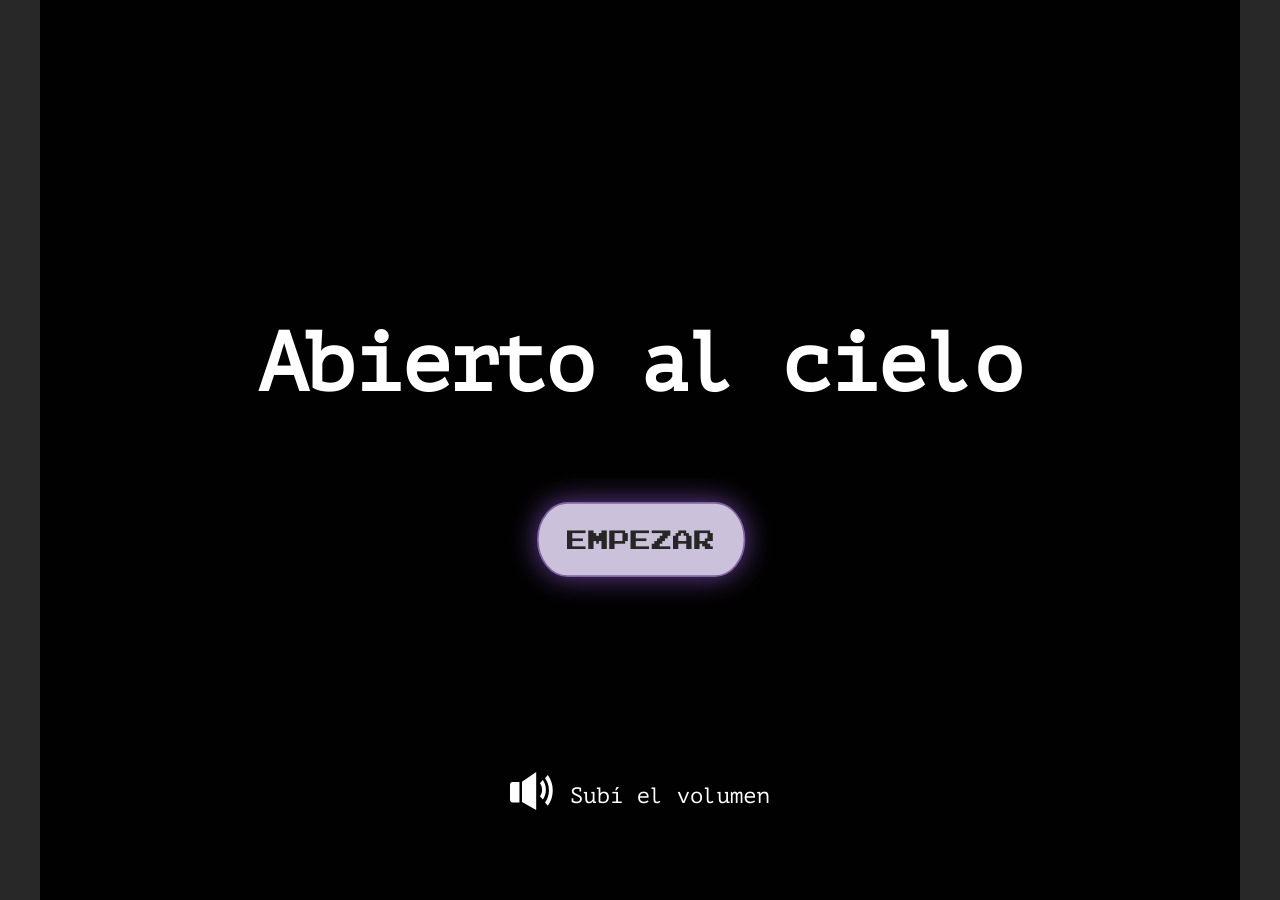
<file: index.html>
<!doctype html>
<html lang="es">
<head>
  <meta charset="utf-8">
  <!-- Creado con Storyline 360 - http://www.articulate.com  -->
  <!-- version: 3.64.27845.0 -->
  <title>Abierto al cielo</title>
  <meta http-equiv="x-ua-compatible" content="IE=edge"/>
  <meta name="viewport" content="width=device-width,initial-scale=1,user-scalable=no,shrink-to-fit=no,minimal-ui"/>
  <meta name="apple-mobile-web-app-capable" content="yes"/>
  <style>
    html, body { height: 100%; padding: 0; margin: 0 }
    #app { height: 100%; width: 100%; }
  </style>
  
  <script>window.THREE = { };</script>
</head>
<body style="background: #282828" class="cs-HTML theme-unified">
  <!-- 360 -->
  <script>!function(e){var i=/iPhone/i,o=/iPod/i,n=/iPad/i,t=/(?=.*\bAndroid\b)(?=.*\bMobile\b)/i,d=/Android/i,s=/(?=.*\bAndroid\b)(?=.*\bSD4930UR\b)/i,b=/(?=.*\bAndroid\b)(?=.*\b(?:KFOT|KFTT|KFJWI|KFJWA|KFSOWI|KFTHWI|KFTHWA|KFAPWI|KFAPWA|KFARWI|KFASWI|KFSAWI|KFSAWA)\b)/i,r=/IEMobile/i,h=/(?=.*\bWindows\b)(?=.*\bARM\b)/i,a=/BlackBerry/i,l=/BB10/i,p=/Opera Mini/i,f=/(CriOS|Chrome)(?=.*\bMobile\b)/i,u=/(?=.*\bFirefox\b)(?=.*\bMobile\b)/i,c=new RegExp("(?:Nexus 7|BNTV250|Kindle Fire|Silk|GT-P1000)","i"),w=function(e,i){return e.test(i)},A=function(e){var A=e||navigator.userAgent,v=A.split("[FBAN");if(void 0!==v[1]&&(A=v[0]),this.apple={phone:w(i,A),ipod:w(o,A),tablet:!w(i,A)&&w(n,A),device:w(i,A)||w(o,A)||w(n,A)},this.amazon={phone:w(s,A),tablet:!w(s,A)&&w(b,A),device:w(s,A)||w(b,A)},this.android={phone:w(s,A)||w(t,A),tablet:!w(s,A)&&!w(t,A)&&(w(b,A)||w(d,A)),device:w(s,A)||w(b,A)||w(t,A)||w(d,A)},this.windows={phone:w(r,A),tablet:w(h,A),device:w(r,A)||w(h,A)},this.other={blackberry:w(a,A),blackberry10:w(l,A),opera:w(p,A),firefox:w(u,A),chrome:w(f,A),device:w(a,A)||w(l,A)||w(p,A)||w(u,A)||w(f,A)},this.seven_inch=w(c,A),this.any=this.apple.device||this.android.device||this.windows.device||this.other.device||this.seven_inch,this.phone=this.apple.phone||this.android.phone||this.windows.phone,this.tablet=this.apple.tablet||this.android.tablet||this.windows.tablet,"undefined"==typeof window)return this},v=function(){var e=new A;return e.Class=A,e};"undefined"!=typeof module&&module.exports&&"undefined"==typeof window?module.exports=A:"undefined"!=typeof module&&module.exports&&"undefined"!=typeof window?module.exports=v():"function"==typeof define&&define.amd?define("isMobile",[],e.isMobile=v()):e.isMobile=v()}(this);
    window.isMobile.apple.tablet = window.isMobile.apple.tablet ||
      (navigator.platform === 'MacIntel' && navigator.maxTouchPoints > 1);
    window.isMobile.apple.device = window.isMobile.apple.device || window.isMobile.apple.tablet;
    window.isMobile.tablet = window.isMobile.tablet || window.isMobile.apple.tablet;
    window.isMobile.any = window.isMobile.any || window.isMobile.apple.tablet;
  </script>

  <div id="focus-sink" tabindex="-1"></div>

  <div id="preso"></div>
  <script>
    window.DS = {};
    window.globals = {
      DATA_PATH_BASE: '',
      HAS_FRAME: true,
      HAS_SLIDE: true,

      lmsPresent: false,
      tinCanPresent: false,
      cmi5Present: false,
      aoSupport: false,
      scale: 'noscale',
      captureRc: false,
      browserSize: 'optimal',
      bgColor: '#282828',
      features: 'InsertSvgPicture,MultipleQuizTracking,QuestionCorrectVariable',
      themeName: 'unified',
      preloaderColor: '#FFFFFF',
      suppressAnalytics: false,
      productChannel: 'stable',
      publishSource: 'storyline',
      aid: 'aid|b83727a3-769d-4b70-ab6b-d21eee3c8327',
      cid: '01937736-3044-4a95-bb03-617b575a94d4',
      playerVersion: '3.64.27845.0',
      publishTimestamp: '2022-11-05T17:25:00.7963345Z',
      maxIosVideoElements: 10,

      
      parseParams: function(qs) {
        if (window.globals.parsedParams != null) {
          return window.globals.parsedParams;
        }
        qs = (qs || window.location.search.substr(1)).split('+').join(' ');
        var params = {},
            tokens,
            re = /[?&]?([^=]+)=([^&]*)/g;

        while (tokens = re.exec(qs)) {
          params[decodeURIComponent(tokens[1]).trim()] =
            decodeURIComponent(tokens[2]).trim();
        }
        window.globals.parsedParams = params;
        return params;
      }

    };

    (function() {

      var classTypes = [ 'desktop', 'mobile', 'phone', 'tablet' ];

      var addDeviceClasses = function(prefix, testObj) {
        var curr, i;
        for (i = 0; i < classTypes.length; i++) {
          curr = classTypes[i];
          if (testObj[curr]) {
            document.body.classList.add(prefix + curr);
          }
        }
      };

      var params = window.globals.parseParams(),
          isDevicePreview = params.devicepreview === '1',
          isPhoneOverride = params.deviceType === 'phone' || (isDevicePreview && params.phone == '1'),
          isTabletOverride = (params.deviceType === 'tablet' || isDevicePreview) && !isPhoneOverride,
          isMobileOverride = isPhoneOverride || isTabletOverride;

      var deviceView = {
        desktop: !window.isMobile.any && !isMobileOverride,
        mobile: window.isMobile.any || isMobileOverride,
        phone: isPhoneOverride || (window.isMobile.phone && !isTabletOverride),
        tablet: isTabletOverride || window.isMobile.tablet
      };

      window.globals.deviceView = deviceView;
      window.isMobile.desktop = !window.isMobile.any;
      window.isMobile.mobile = window.isMobile.any;

      addDeviceClasses('view-', deviceView);

    })();
  </script>
  
  <script src='story_content/user.js' type=text/javascript></script>
  <div class="slide-loader"></div>

  <script>
    var doc = document, loader = doc.body.querySelector('.slide-loader'); [ 1, 2, 3 ].forEach(function(n) { var d = doc.createElement('div'); d.style.backgroundColor = window.globals.preloaderColor; d.classList.add('mobile-loader-dot'); d.classList.add('dot' + n); loader.appendChild(d); });
  </script>

  <div class="mobile-load-title-overlay" style="display: none">
    <div class="mobile-load-title">Abierto al cielo</div>
  </div>

  <div class="mobile-chrome-warning"></div>

  <script>
    
    if (window.autoSpider && window.vInterfaceObject) {
      document.querySelector('.mobile-load-title-overlay').style.display = 'none';
    }
  </script>

  

  <link rel="stylesheet" href="html5/data/css/output.min.css" data-noprefix/>
</body>
<script src="html5/lib/scripts/bootstrapper.min.js"></script>
</html>
</file>
<file: html5/data/css/output.min.css>
@font-face {
  font-family: 'Open SansBold CharsBold49B5833C';
  src: url('[data-uri]');
  font-style: normal;
  font-weight: normal;
}
@font-face {
  font-family: 'Open Sans Charset1_ 6Mw196A5F36';
  src: url('[data-uri]');
  font-style: normal;
  font-weight: normal;
}
@font-face {
  font-family: 'Arcade Normal Charset1_846DC7E7';
  src: url('[data-uri]');
  font-style: normal;
  font-weight: normal;
}
@font-face {
  font-family: 'PT MonoBold CharsetBold4E6924D1';
  src: url('[data-uri]');
  font-style: normal;
  font-weight: normal;
}
@font-face {
  font-family: 'PT Mono Charset1_ 5lrIJ16857153';
  src: url('[data-uri]');
  font-style: normal;
  font-weight: normal;
}
@font-face {
  font-family: 'OrbitronBold CharseBoldD4BAC62B';
  src: url('[data-uri]');
  font-style: normal;
  font-weight: normal;
}
@font-face {
  font-family: 'PT MonoItalic ChaItalic104500CA';
  src: url('[data-uri]');
  font-style: normal;
  font-weight: normal;
}
@font-face {
  font-family: 'Arcade Normal Charset0_7194EC8C';
  src: url('[data-uri]');
  font-style: normal;
  font-weight: normal;
}
@font-face {
  font-family: 'Arial Charset0_v8wz5YMo9EE9FF07';
  src: url('[data-uri]');
  font-style: normal;
  font-weight: normal;
}
@font-face {
  font-family: 'PT Mono Charset0_v2meRA49785F6A';
  src: url('[data-uri]');
  font-style: normal;
  font-weight: normal;
}
@font-face {
  font-family: 'PT MonoBold CharsetBoldE4C182DD';
  src: url('[data-uri]');
  font-style: normal;
  font-weight: normal;
}
@font-face {
  font-family: 'OrbitronBold CharseBold1B84E98C';
  src: url('[data-uri]');
  font-style: normal;
  font-weight: normal;
}
@font-face {
  font-family: 'PT MonoItalic ChaItalicB772B154';
  src: url('[data-uri]');
  font-style: normal;
  font-weight: normal;
}
.cs-HTML {
  background: rgba(40, 40, 40, 1);
}
.cs-pxabnsnfns00000000101 .cs-infopanel  {
  box-shadow: 0 1px 0 rgba(0, 0, 0, 0);
  background: rgba(255, 255, 255, 1);
}
.cs-pxabnsnfns00000000101 .cs-infopanel .cs-link {
  color: rgba(186, 187, 186, 1);
}
.cs-pxabnsnfns00000000101 .cs-infopanel .cs-link:hover {
  color: rgba(255, 255, 255, 1);
}
.cs-pxabnsnfns00000000101 .cs-infopanel .cs-name {
  color: rgba(68, 68, 68, 1);
}
.cs-pxabnsnfns00000000101 .cs-infopanel .cs-title {
  color: rgba(153, 153, 153, 1);
}
.cs-pxabnsnfns00000000101 .cs-infopanelpopup  {
  box-shadow: 0 1px 0 rgba(0, 0, 0, 0);
  background: rgba(0, 0, 0, 0);
}
.cs-pxabnsnfns00000000101 .cs-infopanelpopup .cs-link {
  color: rgba(255, 0, 0, 1);
}
.cs-pxabnsnfns00000000101 .cs-infopanelpopup .cs-link:hover {
  color: rgba(255, 255, 255, 1);
}
.cs-pxabnsnfns00000000101 .cs-infopanelpopup .cs-name {
  color: rgba(255, 255, 255, 1);
}
.cs-pxabnsnfns00000000101 .cs-infopanelpopup .cs-bio {
  color: rgba(186, 187, 186, 1);
}
.cs-pxabnsnfns00000000101 .cs-timer  {
  color: rgba(186, 187, 186, 1);
}
.cs-pxabnsnfns00000000101 .cs-duration stop:first-child {
  stop-color: rgba(60, 60, 60, 1);
}
.cs-pxabnsnfns00000000101 .cs-duration stop:last-child {
  stop-color: rgba(60, 60, 60, 1);
}
.cs-pxabnsnfns00000000101 .cs-elapsed stop:first-child {
  stop-color: rgba(254, 227, 71, 1);
}
.cs-pxabnsnfns00000000101 .cs-elapsed stop:last-child {
  stop-color: rgba(254, 227, 71, 1);
}
.cs-pxabnsnfns00000000101 .cs-timer .cs-pie .cs-innerstroke {
  stroke: rgba(199, 199, 199, 1);
}
.cs-pxabnsnfns00000000101 .cs-timer .cs-pie .cs-innerborder {
  stroke: rgba(255, 255, 255, 1);
}
.cs-pxabnsnfns00000000101 .cs-window  {
  box-shadow: 0 8px 5px rgba(0, 0, 0, 0.2);
  border-color: rgba(49, 99, 0, 0);
  background: rgba(33, 33, 33, 1);
  color: rgba(248, 248, 248, 1);
}
.cs-pxabnsnfns00000000101 .cs-window .cs-diva {
  border-color: rgba(78, 78, 78, 1);
}
.cs-pxabnsnfns00000000101 .cs-window .cs-divb {
  border-color: rgba(78, 78, 78, 0);
}
.cs-pxabnsnfns00000000101 .cs-editor .cs-editor-slide {
  color: rgba(226, 226, 226, 1);
}
.cs-pxabnsnfns00000000101 .cs-editor .cs-editor-html {
  color: rgba(186, 187, 186, 1);
}
.cs-pxabnsnfns00000000101 .cs-editor .cs-editor-button {
  text-shadow: 0 1px 0 rgba(0, 0, 0, 0);
  color: rgba(255, 255, 255, 1);
  border-color: rgba(211, 211, 211, 1);
  background: rgba(34, 34, 34, 1);
}
.cs-pxabnsnfns00000000101 .cs-editor .cs-editor-button:hover {
  background: rgba(68, 68, 68, 1);
}
.cs-pxabnsnfns00000000101 .cs-editor .cs-editor-button:active {
  background: rgba(68, 68, 68, 1);
}
.cs-pxabnsnfns00000000101 .cs-listitem  {
  color: rgba(186, 187, 186, 1);
  border-color: none;
  border: 1px solid transparent;
}
.cs-pxabnsnfns00000000101 .cs-listitem:hover {
  background: rgba(255, 255, 255, 0.06);
  border-color: rgba(108, 108, 108, 1) !important;
  border-width: 1px;
  border-radius: 2px;
  border-style: solid;
  box-sizing: border-box;
}
.cs-pxabnsnfns00000000101 .cs-listitem.hover {
  background: rgba(255, 255, 255, 0.06);
  border-color: rgba(108, 108, 108, 1) !important;
  border-width: 1px;
  border-radius: 2px;
  border-style: solid;
  box-sizing: border-box;
}
.cs-pxabnsnfns00000000101 .cs-glossary  {
  color: rgba(186, 187, 186, 1);
}
.cs-pxabnsnfns00000000101 .cs-glossary .cs-scrolling-panel {
  background: rgba(0, 0, 0, 0);
}
.cs-pxabnsnfns00000000101 .cs-glossary .cs-term.cs-selected .cs-choice-list-trigger {
  color: rgba(255, 255, 255, 1);
  background: rgba(255, 255, 255, 1);
}
.cs-pxabnsnfns00000000101 .cs-glossary .cs-term.cs-selected .cs-choice-list-trigger:focus {
  color: rgba(255, 255, 255, 1);
  background: rgba(255, 255, 255, 1);
}
.cs-pxabnsnfns00000000101 .cs-glossary .cs-term:hover .cs-choice-list-trigger {
  background: rgba(186, 187, 186, 1);
}
.cs-pxabnsnfns00000000101 .cs-glossary .cs-term.hover .cs-choice-list-trigger {
  background: rgba(186, 187, 186, 1);
}
.cs-pxabnsnfns00000000101 .cs-glossary .cs-term .cs-choice-list-trigger:focus {
  background: rgba(186, 187, 186, 1);
}
.cs-pxabnsnfns00000000101 .cs-glossary .cs-diva {
  border-color: rgba(0, 0, 0, 0);
}
.cs-pxabnsnfns00000000101 .cs-glossary .cs-divb {
  border-color: rgba(0, 0, 0, 0);
}
.cs-pxabnsnfns00000000101 .cs-glossary .cs-divc {
  border-color: rgba(0, 0, 0, 0);
}
.cs-pxabnsnfns00000000101 .cs-glossary .cs-heading {
  color: rgba(248, 248, 248, 1);
  font-weight: 700;
}
.note-content p span {
  color: rgba(186, 187, 186, 1);
  line-height: 1.4em;
  font-size: 103.769%;
}
.cs-pxabnsnfns00000000101 .cs-resource .cs-separator {
  border-color: rgba(0, 0, 0, 0);
}
.cs-pxabnsnfns00000000101 .cs-outline  {
  color: rgba(45, 45, 45, 1);
}
.cs-pxabnsnfns00000000101 .cs-outline .cs-diva {
  border-color: rgba(0, 0, 0, 0);
}
.cs-pxabnsnfns00000000101 .cs-outline .cs-divb {
  border-color: rgba(0, 0, 0, 0);
}
.cs-pxabnsnfns00000000101 .cs-outline .cs-divc {
  border-color: rgba(0, 0, 0, 0);
}
.cs-pxabnsnfns00000000101 .cs-outline .cs-search-filter:hover {
  color: rgba(0, 0, 0, 0);
}
.cs-pxabnsnfns00000000101 .cs-outline .cs-search-filter.hover {
  color: rgba(0, 0, 0, 0);
}
.cs-pxabnsnfns00000000101 .cs-transcript  {
  color: rgba(255, 255, 255, 1);
}
.cs-pxabnsnfns00000000101 .cs-transcript .cs-div {
  border-color: rgba(0, 0, 0, 0);
}
.cs-pxabnsnfns00000000101 .cs-tabs:not(.topmenu-item) {
  color: rgba(248, 248, 248, 1);
}
.cs-pxabnsnfns00000000101 .cs-tabs .cs-inner-button:not(.topmenu-item) {
  text-shadow: 0 1px 0 rgba(0, 0, 0, 0);
}
.cs-pxabnsnfns00000000101 .cs-tabs:hover:not(.topmenu-item) {
  color: rgba(248, 248, 248, 1);
}
.cs-pxabnsnfns00000000101 .cs-tabs.cs-selected {
  background: rgba(0, 0, 0, 0);
  color: rgba(248, 248, 248, 1);
}
.cs-pxabnsnfns00000000101 .cs-seekcontrol  {
  background: rgba(0, 0, 0, 0);
  border-color: rgba(0, 0, 0, 0);
}
.cs-pxabnsnfns00000000101 .cs-seekcontrol .cs-button:hover .cs-icon {
  fill: rgba(255, 255, 255, 1);
}
.cs-pxabnsnfns00000000101 .cs-seekcontrol .cs-button.hover .cs-icon {
  fill: rgba(255, 255, 255, 1);
}
.cs-pxabnsnfns00000000101 .cs-seekcontrol .cs-button .cs-icon-shadow {
  fill: rgba(0, 0, 0, 0);
}
.cs-pxabnsnfns00000000101 .cs-seekcontrol .cs-button .cs-icon {
  fill: rgba(180, 180, 180, 1);
}
.cs-pxabnsnfns00000000101 .cs-seekcontrol .cs-seek .cs-fill {
  background: rgba(255, 255, 255, 0.6);
}
.cs-pxabnsnfns00000000101 .cs-seekcontrol .cs-seek {
  background: rgba(108, 108, 108, 1);
  border-color: rgba(0, 0, 0, 0);
}
.cs-pxabnsnfns00000000101 .cs-searchinput .cs-input {
  color: rgba(186, 187, 186, 1);
  border-color: rgba(0, 0, 0, 0);
  background: rgba(255, 255, 255, 0.06);
}
.cs-pxabnsnfns00000000101 .cs-searchinput .cs-input:focus {
  color: rgba(248, 248, 248, 1);
  background: rgba(41, 41, 41, 1);
}
.cs-pxabnsnfns00000000101 .cs-searchinput .cs-input:hover {
  box-shadow: inset 0 0 1px 0 rgba(69, 126, 19, 0);
}
.cs-pxabnsnfns00000000101 .cs-searchinput .cs-input.hover {
  box-shadow: inset 0 0 1px 0 rgba(69, 126, 19, 0);
}
.cs-pxabnsnfns00000000101 .cs-searchinput .cs-button .cs-icon {
  fill: rgba(186, 187, 186, 1);
}
.cs-pxabnsnfns00000000101 .cs-searchinput .cs-button:hover {
  fill: rgba(63, 133, 0, 1);
}
.cs-pxabnsnfns00000000101 .cs-searchinput .cs-button.hover {
  fill: rgba(63, 133, 0, 1);
}
.cs-pxabnsnfns00000000101 .cs-menu  {
  box-shadow: 0 1px 0 rgba(0, 0, 0, 0);
  background: rgba(33, 33, 33, 1);
}
.cs-pxabnsnfns00000000101 .cs-topmenu-item.active .cs-tab {
  background: rgba(33, 33, 33, 1);
}
.cs-pxabnsnfns00000000101 .cs-logo  {
  box-shadow: 0 1px 0 rgba(37, 75, 0, 1);
  background: rgba(255, 255, 255, 0);
}
.cs-pxabnsnfns00000000101 .cs-checkbox  {
  color: rgba(255, 255, 255, 1);
}
.cs-pxabnsnfns00000000101 .cs-checkbox:hover {
  border-color: rgba(175, 221, 130, 1);
}
.cs-pxabnsnfns00000000101 .cs-checkbox.hover {
  border-color: rgba(175, 221, 130, 1);
}
.cs-pxabnsnfns00000000101 .cs-checkbox .cs-box {
  color: rgba(255, 255, 255, 1);
  border-color: rgba(42, 83, 0, 1);
}
.cs-pxabnsnfns00000000101 .cs-checkbox .cs-box:checked::after {
  color: rgba(43, 196, 0, 1);
}
.cs-pxabnsnfns00000000101 .cs-button  {
  text-shadow: 0 1px 0 rgba(0, 0, 0, 0);
  color: rgba(186, 187, 186, 1);
  border-color: rgba(0, 0, 0, 0);
  background: rgba(0, 0, 0, 0);
  box-shadow: 0 1px 0 rgba(0, 0, 0, 0);
}
.cs-pxabnsnfns00000000101 .cs-button .cs-icon {
  fill: rgba(186, 187, 186, 1);
}
.cs-pxabnsnfns00000000101 .cs-button .cs-icon-shadow {
  fill: rgba(0, 0, 0, 0);
}
.cs-pxabnsnfns00000000101 .cs-button:hover {
  background: rgba(248, 248, 248, 1);
}
.cs-pxabnsnfns00000000101 .cs-button.hover {
  background: rgba(248, 248, 248, 1);
}
.cs-pxabnsnfns00000000101 .cs-button:active {
  background: rgba(0, 0, 0, 0);
}
.cs-pxabnsnfns00000000101 .cs-button.cs-disabled:hover {
  background: rgba(0, 0, 0, 0);
}
.cs-pxabnsnfns00000000101 .cs-button.cs-disabled.hover {
  background: rgba(0, 0, 0, 0);
}
.cs-pxabnsnfns00000000101 .cs-button.cs-disabled:active {
  background: rgba(0, 0, 0, 0);
}
.cs-pxabnsnfns00000000101 .cs-button.cs-volume:hover {
  background: rgba(0, 0, 0, 0);
}
.cs-pxabnsnfns00000000101 .cs-button.cs-volume.hover {
  background: rgba(0, 0, 0, 0);
}
.cs-pxabnsnfns00000000101 .cs-button.cs-volume:active {
  background: rgba(0, 0, 0, 0);
}
.cs-pxabnsnfns00000000101.cs-base  {
  color: rgba(186, 187, 186, 1);
  border-color: rgba(40, 40, 40, 1);
  background: rgba(40, 40, 40, 1);
}
.cs-pxabnsnfns00000000101.cs-base .cs-separator .cs-diva {
  background: rgba(69, 69, 69, 1);
}
.cs-pxabnsnfns00000000101.cs-base .cs-separator .cs-divb {
  background: rgba(0, 0, 0, 0);
}
.cs-pxabnsnfns00000000101.cs-base .cs-topmenu-item.active .cs-tab {
  border-color: rgba(69, 69, 69, 1);
}
.cs-pxabnsnfns00000000101.cs-base .cs-topmenu-item.active .cs-panel {
  border-color: rgba(69, 69, 69, 1);
}
.cs-pxabnsnfns00000000101.cs-base .cs-left {
  background: rgba(33, 33, 33, 1);
}
.cs-pxabnsnfns00000000101.cs-base .cs-area-primary .cs-slide-container {
  background: rgba(40, 40, 40, 1);
}
.cs-pxabnsnfns00000000101.cs-base.cs-custom-theme .cs-brandhighlight-bg {
  background: rgba(79, 189, 244, 1) !important;
}
.cs-pxabnsnfns00000000101.cs-base.cs-custom-theme .cs-brandhighlight-secondary-bg {
  background: rgba(255, 255, 255, 1) !important;
}
.cs-pxabnsnfns00000000101.cs-base.cs-custom-theme .cs-brandhighlight-border {
  border-color: rgba(79, 189, 244, 1) !important;
}
.cs-pxabnsnfns00000000101.cs-base.cs-custom-theme .cs-brandhighlight-text {
  color: rgba(79, 189, 244, 1) !important;
}
.cs-pxabnsnfns00000000101.cs-base.cs-custom-theme .cs-brandhighlight-fill {
  fill: rgba(79, 189, 244, 1) !important;
}
.cs-pxabnsnfns00000000101.cs-base.cs-custom-theme .cs-listitem.cs-selected {
  background-color: rgba(255, 255, 255, 0.06) !important;
}
.cs-pxabnsnfns00000000101 .cs-volume::-moz-range-thumb {
  border-color: rgba(43, 85, 0, 1);
  box-shadow: inset 0 0 1px 0 rgba(43, 85, 0, 1);
  background: rgba(255, 255, 255, 1);
}
.cs-pxabnsnfns00000000101 .cs-volume::-ms-thumb {
  border-color: rgba(43, 85, 0, 1);
  box-shadow: inset 0 0 1px 0 rgba(43, 85, 0, 1);
  background: rgba(255, 255, 255, 1);
}
.cs-pxabnsnfns00000000101 .cs-volume::-webkit-slider-thumb {
  border-color: rgba(43, 85, 0, 1);
  box-shadow: inset 0 0 1px 0 rgba(43, 85, 0, 1);
  background: rgba(255, 255, 255, 1);
}
.cs-pxabnsnfns00000000101 .cs-volume::-moz-range-track {
  border-color: rgba(66, 140, 1, 1);
  background: rgba(108, 108, 108, 1);
}
.cs-pxabnsnfns00000000101 .cs-volume::-ms-track {
  border-color: rgba(66, 140, 1, 1);
  background: rgba(108, 108, 108, 1);
}
.cs-pxabnsnfns00000000101 .cs-volume::-webkit-slider-runnable-track {
  border-color: rgba(66, 140, 1, 1);
  background: rgba(108, 108, 108, 1);
}
body.show-focus .tab-focus-box {
  box-shadow: 0 0 0 1px rgba(255, 255, 0, 1), 0 0 0 3px rgba(0, 32, 96, 1), 0 0 5px 5px rgba(255, 255, 0, 1);
  border-color: transparent;
  outline: 2px transparent solid;
}
.skipnav {
  box-shadow: 0 0 0 1px rgba(255, 255, 0, 1), 0 0 0 3px rgba(0, 32, 96, 1), 0 0 5px 5px rgba(255, 255, 0, 1);
  border-color: transparent;
  outline: 2px transparent solid;
}
.cs-pxabnsnfns00000000101 .cs-listitem:hover {
  color: none;
}
.cs-pxabnsnfns00000000101 .cs-listitem.hover {
  color: none;
}
.cs-pxabnsnfns00000000101 .cs-listitem.cs-viewed {
  color: #BABBBA;
}
.cs-pxabnsnfns00000000101 .cs-listitem {
  color: #BABBBA;
}
.cs-pxabnsnfns00000000101 .cs-listitem:hover .cs-icon-carrot * {
  fill: none;
}
.cs-pxabnsnfns00000000101 .cs-listitem.hover .cs-icon-carrot * {
  fill: none;
}
.cs-pxabnsnfns00000000101 .cs-listitem .cs-icon-carrot {
  color: none;
  top: calc(3px);
}
.cs-pxabnsnfns00000000101 .cs-listitem .cs-icon-carrot .cs-shadow {
  color: #F8F8F8;
}
.cs-pxabnsnfns00000000101 .item-collapsible .is-scene {
  color: #F8F8F8 !important;
  font-weight: 700;
}
.cs-pxabnsnfns00000000101 .is-scene .cs-icon-carrot * {
  color: #F8F8F8 !important;
  font-weight: 700;
}
.cs-pxabnsnfns00000000101 .is-scene:not(.outline-links-collapse) > a {
  color: #F8F8F8;
}
.cs-pxabnsnfns00000000101 .is-scene:not(.outline-links-collapse) .cs-icon-carrot * {
  fill: none !important;
  color: #F8F8F8 !important;
}
.cs-pxabnsnfns00000000101 .tabs, .cs-pxabnsnfns00000000101 .cs-logo {
  border-bottom: 1px solid rgba(108, 108, 108, 1);
}
.cs-pxabnsnfns00000000101 .area-secondary-wrapper:after {
  background-image: url('[data-uri]');
  background-size: 100%;
}
.cs-pxabnsnfns00000000101 .panel-footer {
  background: #212121;
}
.cs-pxabnsnfns00000000101 #outline-search {
  background: rgba(255, 255, 255, 0.06);
  border-color: rgba(108, 108, 108, 1);
  border-width: 1px;
  border-style: solid;
}
.cs-pxabnsnfns00000000101 .topmenu-panel #outline-search {
  background: #545454;
}
.cs-pxabnsnfns00000000101 .search-icon circle, .cs-pxabnsnfns00000000101 .search-icon path {
  stroke: #BABBBA;
}
.cs-pxabnsnfns00000000101 #outline-search input[type   =search] {
  color: #F8F8F8;
}
.cs-pxabnsnfns00000000101 #outline-search ::-webkit-input-placeholder {
  color: #BABBBA !important;
}
.cs-pxabnsnfns00000000101 #outline-search :-ms-input-placeholder {
  color: #BABBBA !important;
}
.cs-pxabnsnfns00000000101 #outline-search ::-moz-placeholder {
  color: #BABBBA !important;
  opacity: 1;
}
.cs-pxabnsnfns00000000101 .cs-topmenu-item.active, body:not(.is-touchable-tablet) .cs-pxabnsnfns00000000101 .cs-topmenu-item:hover {
  color: #F8F8F8;
}
.cs-pxabnsnfns00000000101 .cs-topmenu-item.button-tapped {
  color: #F8F8F8;
}
.cs-pxabnsnfns00000000101 .cs-topmenu-item.active .cs-tab, .cs-pxabnsnfns00000000101 .cs-topmenu-item .cs-tab {
  background: transparent !important;
  border: none !important;
}
.cs-pxabnsnfns00000000101 .top-tabs-drop-icon div {
  background: #BABBBA;
}
.cs-pxabnsnfns00000000101 .cs-panel.topmenu-panel .panel-content, .cs-pxabnsnfns00000000101 .top-tabs-drop {
  background: #212121;
}
.cs-pxabnsnfns00000000101 .cs-topmenu-item.active .cs-panel {
  background: #212121;
}
.cs-pxabnsnfns00000000101 .cs-menu.topmenu-panel, .cs-pxabnsnfns00000000101 .top-tabs-drop {
  border: 1px solid rgba(69, 69, 69, 1) !important;
  border-radius: 3px;
}
.cs-pxabnsnfns00000000101 .resources .resources-list a:hover {
  background: rgba(255, 255, 255, 0.06);
}
body:not(.is-touchable-tablet) .cs-pxabnsnfns00000000101 .resources .resources-list a:hover {
  background: rgba(255, 255, 255, 0.06);
}
.cs-pxabnsnfns00000000101 .resources .resources-list a.hover {
  background: rgba(255, 255, 255, 0.06);
}
body:not(.is-touchable-tablet) .cs-pxabnsnfns00000000101 .resources .resources-list a.hover {
  background: rgba(255, 255, 255, 0.06);
}
.cs-pxabnsnfns00000000101 .resources .resources-list a.button-tapped {
  background: rgba(255, 255, 255, 0.06);
}
.cs-pxabnsnfns00000000101 .cs-icon path, .cs-pxabnsnfns00000000101 .cs-icon rect, .cs-pxabnsnfns00000000101 .cs-icon polygon, .cs-pxabnsnfns00000000101 .menu-icon-wrapper.menu-icon-wrapper-hover path {
  fill: #BABBBA;
}
.cs-pxabnsnfns00000000101 .cs-icon .icon-stroke-only {
  fill: none !important;
  stroke: #BABBBA !important;
}
body:not(.is-touchable-tablet) .cs-pxabnsnfns00000000101 .cs-button:hover .cs-icon path, body:not(.is-touchable-tablet) .cs-pxabnsnfns00000000101 .cs-button:hover .cs-icon rect, body:not(.is-touchable-tablet) .cs-pxabnsnfns00000000101 .cs-button:hover .cs-icon polygon {
  fill: #F8F8F8;
}
body:not(.is-touchable-tablet) .cs-pxabnsnfns00000000101 .cs-tabs:hover .search-icon circle, body:not(.is-touchable-tablet) .cs-pxabnsnfns00000000101 .cs-tabs:hover .search-icon path {
  stroke: #F8F8F8;
}
.cs-pxabnsnfns00000000101 .cs-button.button-tapped .cs-icon path, .cs-pxabnsnfns00000000101 .cs-button.button-tapped .cs-icon rect, .cs-pxabnsnfns00000000101 .cs-button.button-tapped .cs-icon polygon {
  fill: #F8F8F8;
}
body:not(.is-touchable-tablet) .cs-pxabnsnfns00000000101 .cs-button:hover .cs-icon .icon-stroke-only {
  fill: none !important;
  stroke: #F8F8F8 !important;
}
.cs-pxabnsnfns00000000101 .cs-button:button-tapped .cs-icon .icon-stroke-only {
  fill: none !important;
  stroke: #F8F8F8 !important;
}
.cs-pxabnsnfns00000000101 .menu-icon-wrapper.menu-icon-wrapper-hover svg path {
  fill: #F8F8F8;
}
.floating-sidebar:not(.sidebar-closed) .cs-pxabnsnfns00000000101 #hamburger .menu-icon-wrapper svg path {
  fill: #BABBBA;
}
.floating-sidebar:not(.sidebar-closed) .cs-pxabnsnfns00000000101 #hamburger .menu-icon-wrapper.menu-icon-wrapper-hover svg path {
  fill: #F8F8F8;
}
.cs-pxabnsnfns00000000101 .volume .btn:before {
  background-image: url('[data-uri]');
}
.cs-pxabnsnfns00000000101 .volume-track {
  background: #6C6C6C;
}
.cs-pxabnsnfns00000000101 .volume-icon circle {
  stroke: #BABBBA;
}
.cs-pxabnsnfns00000000101 .cs-settings > .settings-panel {
  background: #212121;
  border: 1px solid rgba(69, 69, 69, 1) !important;
  border-radius: 3px;
}
.cs-pxabnsnfns00000000101 .cs-settings > .panel-down-arrow {
  fill: #212121;
}
.cs-pxabnsnfns00000000101 .switch-toggle .border {
  stroke: #7C7C7C;
}
.cs-pxabnsnfns00000000101 .switch-toggle .thumb-off .thumb {
  fill: #A2A2A2;
}
.cs-pxabnsnfns00000000101 .switch-toggle .thumb-on .track {
  fill: rgba(79, 189, 244, 1);
}
.cs-pxabnsnfns00000000101 .switch-toggle .thumb-off .track {
  fill: rgba(255, 255, 255, 0.1);
}
.cs-pxabnsnfns00000000101 .switch-label {
  color: #BABBBA;
}
.cs-pxabnsnfns00000000101 .cs-panel .scrollarea-btn:after {
  background: rgba(179, 180, 179, 0.75);
}
.scrollarea-scrollbar:hover .scrollarea-btn:after, .scrollarea-scrollbar.highlight-scrollbar .scrollarea-btn:after {
  background: rgba(179, 180, 179, 0.75);
}
.floating-sidebar .sidebar-overlay {
  background: rgba(0, 0, 0, 0.85);
}
.cs-pxabnsnfns00000000101 .overlay-message {
  background: rgba(0, 0, 0, 0.85);
}
.cs-pxabnsnfns00000000101 .top-ui-bg, .cs-pxabnsnfns00000000101 .bottom-ui-bg, .cs-pxabnsnfns00000000101 .right-ui-bg, .cs-pxabnsnfns00000000101 .left-ui-bg {
  background: rgba(40, 40, 40, 0.8);
}
.cs-pxabnsnfns00000000101 .circle-progress-bg {
  fill: #282828;
}
.cs-pxabnsnfns00000000101 .circle-progress-well {
  fill: #6C6C6C;
}
.cs-pxabnsnfns00000000101 .circle-progress-pie {
  stroke: #6C6C6C;
}
.cs-pxabnsnfns00000000101 .lightbox .option-pane {
  background: rgba(40, 40, 40, 0.8);
}
.cs-pxabnsnfns00000000101 .lightbox .option-pane:before {
  background: #282828;
}
.cs-pxabnsnfns00000000101 .message-window {
  background: #212121;
  border: 1px solid rgba(69, 69, 69, 1) !important;
  border-radius: 3px;
}
.cs-pxabnsnfns00000000101 .message-window-header p, .cs-pxabnsnfns00000000101 .message-window-text {
  color: #F8F8F8;
}
.cs-pxabnsnfns00000000101 .message-window-header p {
  border-bottom: 1px solid rgba(255, 255, 255, 1);
}
.cs-pxabnsnfns00000000101 .message-window button.slide-object-button {
  border: 1px solid rgba(255, 255, 255, 1) !important;
}
.cs-pxabnsnfns00000000101 .message-window button.slide-object-button:hover {
  background: rgba(255, 255, 255, 0.06) !important;
}
.message-window .slide-object-button tspan, .message-window .slide-object-button-text tspan {
  fill: #F8F8F8 !important;
}
body:not(.is-touchable-tablet) .cs-pxabnsnfns00000000101 .cs-button:hover .text {
  color: #F8F8F8;
}
.cs-pxabnsnfns00000000101 .cs-button.button-tapped .text {
  color: #F8F8F8;
}
.cs-pxabnsnfns00000000101.cs-base {
  background: #282828;
}
.cs-pxabnsnfns00000000101 .cs-menu {
  background: transparent;
}
.cs-pxabnsnfns00000000101 .progress-bar .progress-bar-fill:after {
  background: #FFFFFF !important;
}
.cs-pxabnsnfns00000000101 .volume-dot {
  background: #FFFFFF !important;
}
.fn-npnxnanbsnfns00000000101 {
  font-family: 'Open SansD6FFC9F9';
  -webkit-font-variant-ligatures: no-common-ligatures;
  font-variant-ligatures: no-common-ligatures;
}
.fn-pxabnsnfns00000000101 {
  font-family: 'Open SansD6FFC9F9';
  -webkit-font-variant-ligatures: no-common-ligatures;
  font-variant-ligatures: no-common-ligatures;
}
.fn-npxnabnsnfns00000000101 {
  font-family: 'Open SansD6FFC9F9';
  -webkit-font-variant-ligatures: no-common-ligatures;
  font-variant-ligatures: no-common-ligatures;
}
.fn-npnxnanbnsnfns00000000101 {
  font-family: 'Open SansD6FFC9F9';
  -webkit-font-variant-ligatures: no-common-ligatures;
  font-variant-ligatures: no-common-ligatures;
}
.fn-pxabnsnfns00000000100 {
  font-family: 'Open SansD6FFC9F9';
  -webkit-font-variant-ligatures: no-common-ligatures;
  font-variant-ligatures: no-common-ligatures;
}
@font-face {
  font-family: 'Open SansD6FFC9F9';
  src: url('[data-uri]');
  font-style: normal;
  font-weight: bold;
}
@font-face {
  font-family: 'Open SansD6FFC9F9';
  src: url('[data-uri]');
  font-style: normal;
  font-weight: normal;
}
.cs-InvalidPromptSlide .cs-6P08vWHz2z0-InvalidPromptSlide-btn0 {
  color: rgba(255, 255, 255, 1);
  border-color: rgba(211, 211, 211, 1);
  background: rgba(34, 34, 34, 1);
  text-shadow: 0 1px 0 rgba(0, 0, 0, 0);
}
.cs-InvalidPromptSlide .cs-6P08vWHz2z0-InvalidPromptSlide-btn0 .cs-html {
  color: rgba(186, 187, 186, 1);
}
.cs-InvalidPromptSlide .cs-6P08vWHz2z0-InvalidPromptSlide-btn0 .cs-slide {
  border-color: rgba(226, 226, 226, 1);
}
.cs-InvalidPromptSlide .cs-6P08vWHz2z0-InvalidPromptSlide-btn0:hover {
  background: rgba(68, 68, 68, 1);
}
.cs-InvalidPromptSlide .cs-6P08vWHz2z0-InvalidPromptSlide-btn0:active {
  background: rgba(68, 68, 68, 1);
}
.cs-PrintPromptSlide .cs-6P08vWHz2z0-PrintPromptSlide-btn0 {
  color: rgba(255, 255, 255, 1);
  border-color: rgba(211, 211, 211, 1);
  background: rgba(34, 34, 34, 1);
  text-shadow: 0 1px 0 rgba(0, 0, 0, 0);
}
.cs-PrintPromptSlide .cs-6P08vWHz2z0-PrintPromptSlide-btn0 .cs-html {
  color: rgba(186, 187, 186, 1);
}
.cs-PrintPromptSlide .cs-6P08vWHz2z0-PrintPromptSlide-btn0 .cs-slide {
  border-color: rgba(226, 226, 226, 1);
}
.cs-PrintPromptSlide .cs-6P08vWHz2z0-PrintPromptSlide-btn0:hover {
  background: rgba(68, 68, 68, 1);
}
.cs-PrintPromptSlide .cs-6P08vWHz2z0-PrintPromptSlide-btn0:active {
  background: rgba(68, 68, 68, 1);
}
.cs-ScrollPromptSlide .cs-6P08vWHz2z0-ScrollPromptSlide-btn0 {
  color: rgba(255, 255, 255, 1);
  border-color: rgba(211, 211, 211, 1);
  background: rgba(34, 34, 34, 1);
  text-shadow: 0 1px 0 rgba(0, 0, 0, 0);
}
.cs-ScrollPromptSlide .cs-6P08vWHz2z0-ScrollPromptSlide-btn0 .cs-html {
  color: rgba(186, 187, 186, 1);
}
.cs-ScrollPromptSlide .cs-6P08vWHz2z0-ScrollPromptSlide-btn0 .cs-slide {
  border-color: rgba(226, 226, 226, 1);
}
.cs-ScrollPromptSlide .cs-6P08vWHz2z0-ScrollPromptSlide-btn0:hover {
  background: rgba(68, 68, 68, 1);
}
.cs-ScrollPromptSlide .cs-6P08vWHz2z0-ScrollPromptSlide-btn0:active {
  background: rgba(68, 68, 68, 1);
}
.cs-ResumePromptSlide .cs-6P08vWHz2z0-ResumePromptSlide-btn0 {
  color: rgba(255, 255, 255, 1);
  border-color: rgba(211, 211, 211, 1);
  background: rgba(34, 34, 34, 1);
  text-shadow: 0 1px 0 rgba(0, 0, 0, 0);
}
.cs-ResumePromptSlide .cs-6P08vWHz2z0-ResumePromptSlide-btn0 .cs-html {
  color: rgba(186, 187, 186, 1);
}
.cs-ResumePromptSlide .cs-6P08vWHz2z0-ResumePromptSlide-btn0 .cs-slide {
  border-color: rgba(226, 226, 226, 1);
}
.cs-ResumePromptSlide .cs-6P08vWHz2z0-ResumePromptSlide-btn0:hover {
  background: rgba(68, 68, 68, 1);
}
.cs-ResumePromptSlide .cs-6P08vWHz2z0-ResumePromptSlide-btn0:active {
  background: rgba(68, 68, 68, 1);
}
.cs-ResumePromptSlide .cs-6P08vWHz2z0-ResumePromptSlide-btn1 {
  color: rgba(255, 255, 255, 1);
  border-color: rgba(211, 211, 211, 1);
  background: rgba(34, 34, 34, 1);
  text-shadow: 0 1px 0 rgba(0, 0, 0, 0);
}
.cs-ResumePromptSlide .cs-6P08vWHz2z0-ResumePromptSlide-btn1 .cs-html {
  color: rgba(186, 187, 186, 1);
}
.cs-ResumePromptSlide .cs-6P08vWHz2z0-ResumePromptSlide-btn1 .cs-slide {
  border-color: rgba(226, 226, 226, 1);
}
.cs-ResumePromptSlide .cs-6P08vWHz2z0-ResumePromptSlide-btn1:hover {
  background: rgba(68, 68, 68, 1);
}
.cs-ResumePromptSlide .cs-6P08vWHz2z0-ResumePromptSlide-btn1:active {
  background: rgba(68, 68, 68, 1);
}
.cs-ExternalInterfaceErrorSlide .cs-buttonOK {
  color: rgba(255, 255, 255, 1);
  border-color: rgba(211, 211, 211, 1);
  background: rgba(34, 34, 34, 1);
  text-shadow: 0 1px 0 rgba(0, 0, 0, 0);
}
.cs-ExternalInterfaceErrorSlide .cs-buttonOK .cs-html {
  color: rgba(186, 187, 186, 1);
}
.cs-ExternalInterfaceErrorSlide .cs-buttonOK .cs-slide {
  border-color: rgba(226, 226, 226, 1);
}
.cs-ExternalInterfaceErrorSlide .cs-buttonOK:hover {
  background: rgba(68, 68, 68, 1);
}
.cs-ExternalInterfaceErrorSlide .cs-buttonOK:active {
  background: rgba(68, 68, 68, 1);
}
</file>
